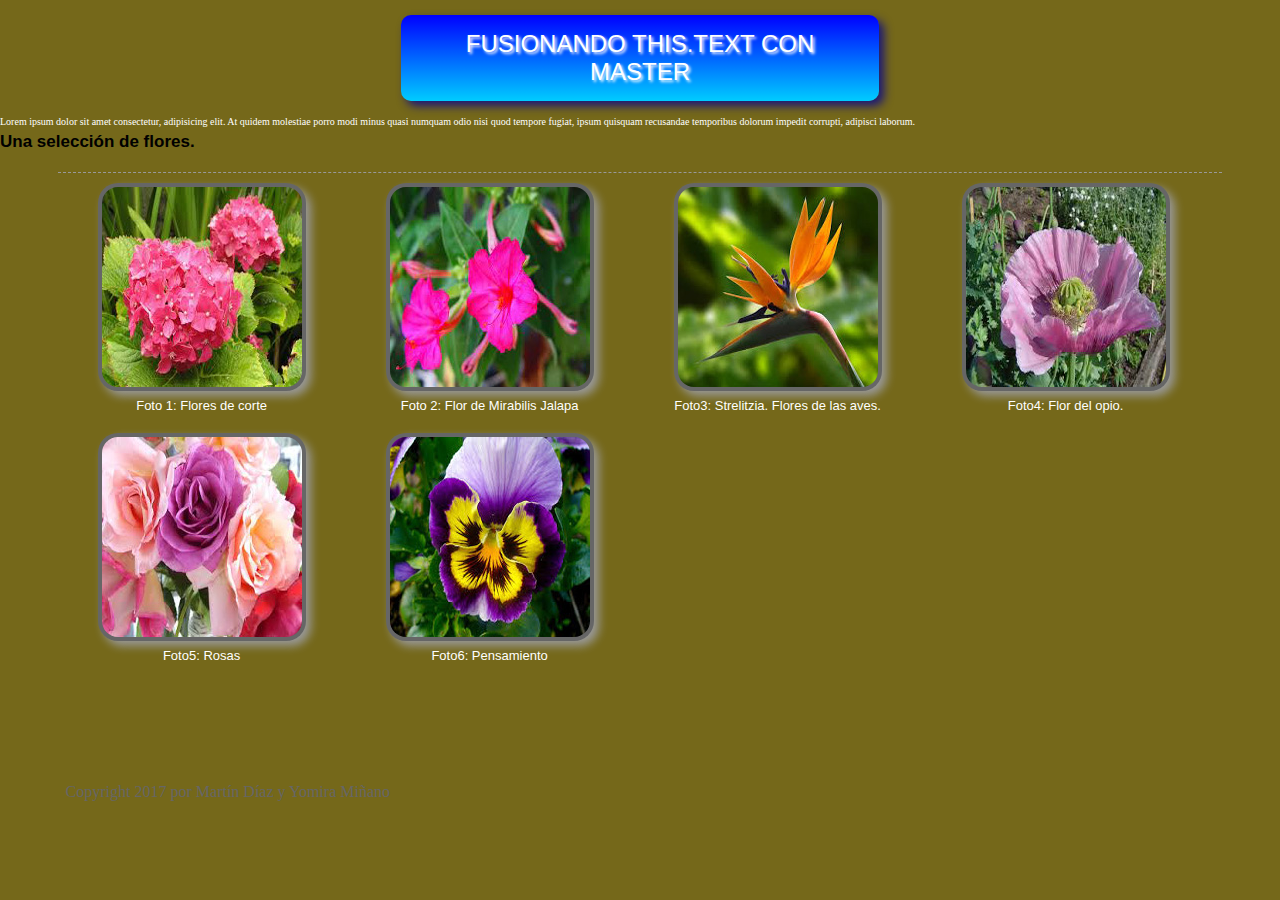
<file: index.html>
<!DOCTYPE HTML>
<html>

<head>
  <meta charset="utf-8">
  <meta name="description" content="Web sencilla de im&aacute;genes">
  <meta name="keywords" content="HTML5, CSS3, JavaScript">
  <title>Flores Píldoras </title>
  <link href="estilosFlores.css" rel="stylesheet"/>

</head>

<body>
  <header>
    <hgroup>
      <h1>FUSIONANDO THIS.TEXT CON MASTER</h1>
      <p>Lorem ipsum dolor sit amet consectetur, adipisicing elit. At quidem molestiae porro modi minus quasi numquam odio nisi quod tempore fugiat, ipsum quisquam recusandae temporibus dolorum impedit corrupti, adipisci laborum.</p>
      <h2>Una selecci&oacute;n de flores.</h2>
    </hgroup>
  </header>

  <section>
    <!-- alt: si la imagen no carga, se mostrará el contenido en este atributo-->
    <figure>
      <img src="imagenes/1.jpg" alt="Flores de corte" width="200" height="200">
      <figcaption>
        Foto 1: Flores de corte <!-- Pié de la foto -->
      </figcaption>
    </figure>
    <figure>
      <img src="imagenes/2.jpg" alt="Mirabilis Jalapa" width="200" height="200">
      <figcaption>
        Foto 2: Flor de Mirabilis Jalapa
      </figcaption>
    </figure>
    <figure>
      <img src="imagenes/3.jpg" alt="Strelitzia" width="200" height="200">
      <figcaption>
        Foto3: Strelitzia. Flores de las aves.
      </figcaption>
    </figure>
    <figure>
      <img src="imagenes/4.jpg" alt="Flor del opio" width="200" height="200">
      <figcaption>
        Foto4: Flor del opio.
      </figcaption>
    </figure>
    <figure>
      <img src="imagenes/5.jpg" alt="Rosas" width="200" height="200">
      <figcaption>
        Foto5: Rosas
      </figcaption>
    </figure>
    <figure>
      <img src="imagenes/6.jpg" alt="Pensamiento" width="200" height="200">
      <figcaption>
        Foto6: Pensamiento
      </figcaption>
    </figure>
    <footer>
      <p>Copyright 2017 por Martín Díaz y Yomira Miñano</p>
    </footer>
  </section>

</body>

</html>
</file>
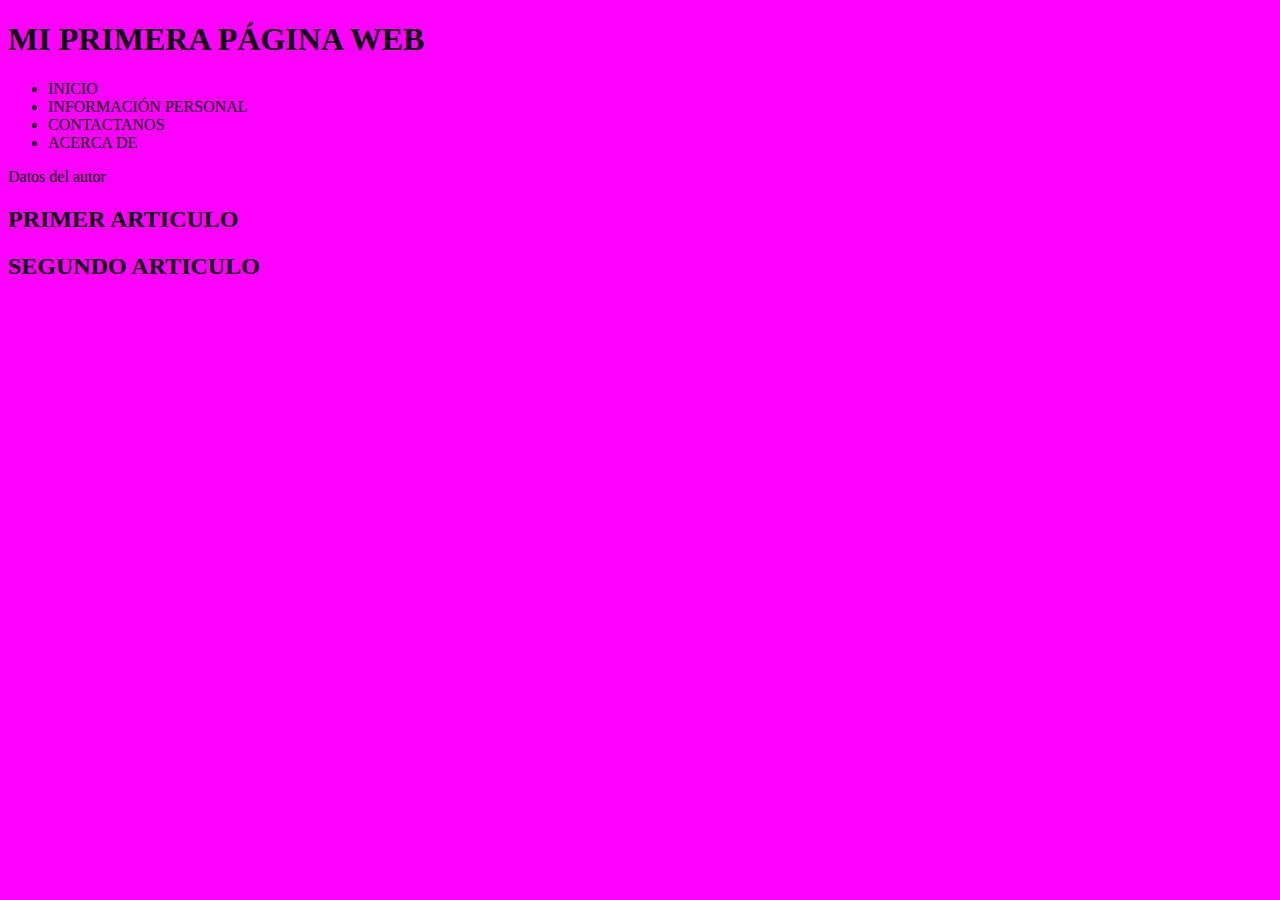
<file: configurandoBrackets.html>
<!DOCTYPE html>
<html lang="es">
<head>
 <meta charset="UTF-8"/>
 <title>index</title>
 <style>
 body{
   background: #ff00ff;
 }
</style>
</head>


<body>
 <header>
   <h1>MI PRIMERA PÁGINA WEB</h1>
 </header>
 <nav>
   <ul>
     <li>INICIO</li>
     <li>INFORMACIÓN PERSONAL</li>
     <li>CONTACTANOS</li>
     <li>ACERCA DE</li>
   </ul>
 </nav>
 <aside>
   <p>Datos del autor</p>
 </aside>
 <section>
   <article>
     <h2>PRIMER ARTICULO</h2>
   </article>
   <article>
     <h2>SEGUNDO ARTICULO</h2>
   </article>
 </section>
 
</body>    
</html>
</file>
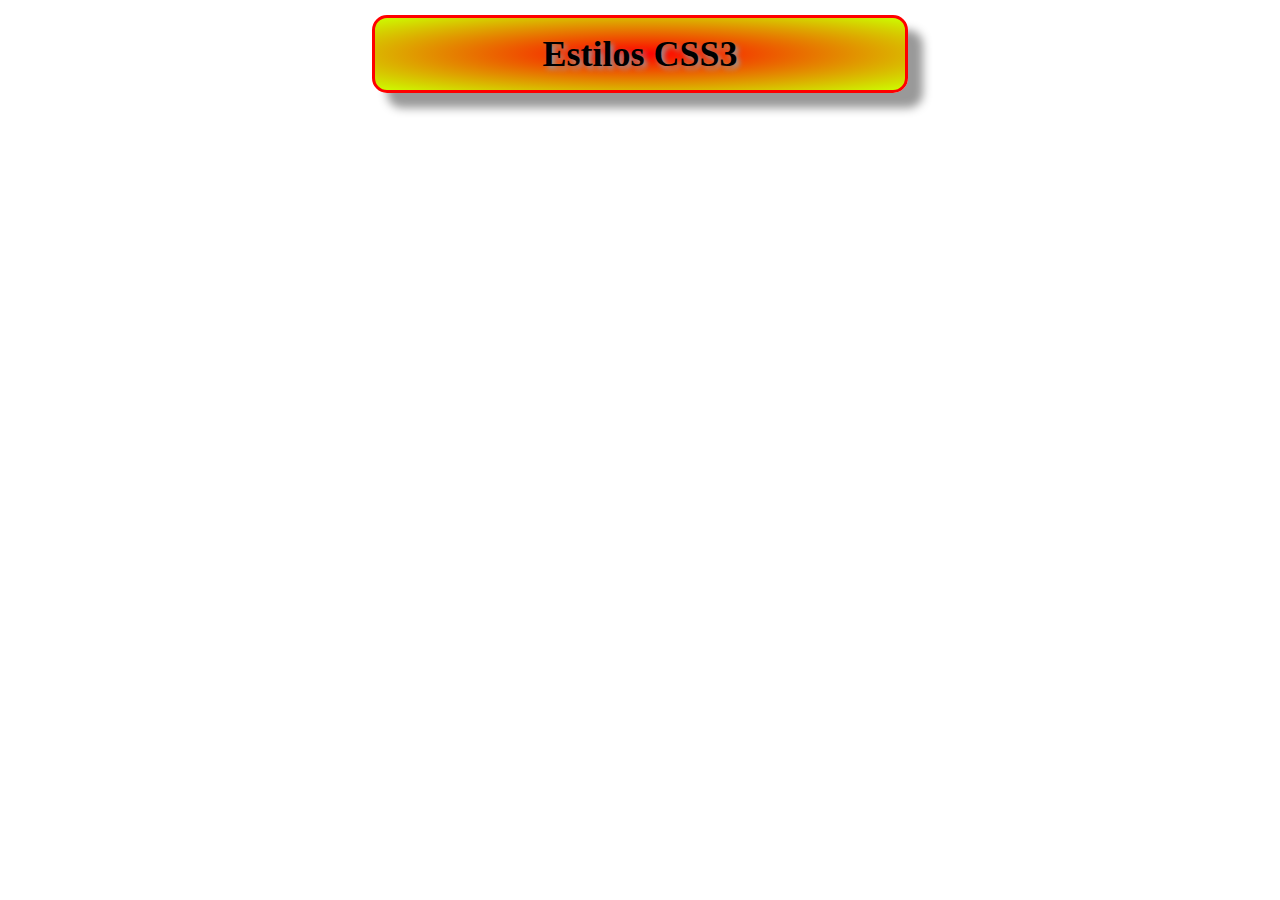
<file: Nuevos Selectores.html>
<!DOCTYPE html>
<html>
    <head>
        <meta charset="utf-8"/>
        <title>Nuevos selectores en css3</title>
        <style>
           /* p:nth-child(even){
                color: #F00;
            }   
            */
            /*p:last-child{
                color: #F00;
            }
            */  
            #principal{
                width: 500px;
                /*background-color: #0F0;*/
                background:-webkit-linear-gradient(left,#00F 20%, #3FF 80%);/*chrome*/
                background:-moz-linear-gradient(top,#00F, #3FF);/*Mozilla*/
                background:-ms-linear-gradient(top,#00F, #3FF);/*Explorer*/
                background:-o-linear-gradient(top,#00F, #3FF);/*Opera*/

                background:-webkit-radial-gradient(center, ellipse #F00, #CF0);
               

                text-align: center;
                margin: 15px auto;
                padding: 15px;
                border: 3px solid #F00;
                border-radius: 15px;
               /*border-radius: 20px 15px 5px 40px;*/
                box-shadow: #999 15px 15px 10px;
                /*outline: 2px dashed blue;
                outline-offset: 10px;*/
                /*-webkit-transform: scale(0.7);*/
                /*-webkit-transform: rotate(5deg);*/
                /*-webkit-transform: skew(25deg);*/
                -webkit-transition: -webkit-transform 1s ease 0.5s;
            }
            
            /*Al pasar el ratón por encima del principal se rota 5 grados*/
            #principal:hover{
                -webkit-transform:rotate(5deg);
            }

           /* 
           #titulo{
                font: bold 36px 'MiPropiaFuente';
                text-shadow: #999 3px 3px 5px;
            }     
            @font-face {
                font-family: 'MiPropiaFuente';
                src: url('BAUHS93.TTF');
            } 
            */
            #titulo{
                font: bold 36px verdana;
                text-shadow: #999 3px 3px 5px;
                color: rgba(0,0,0, 1);
            }     
 
        </style>
    </head>

    <body>
        <header id="principal">
            <span id="titulo">Estilos CSS3</span>
        </header>
    </body>
</html>
</file>
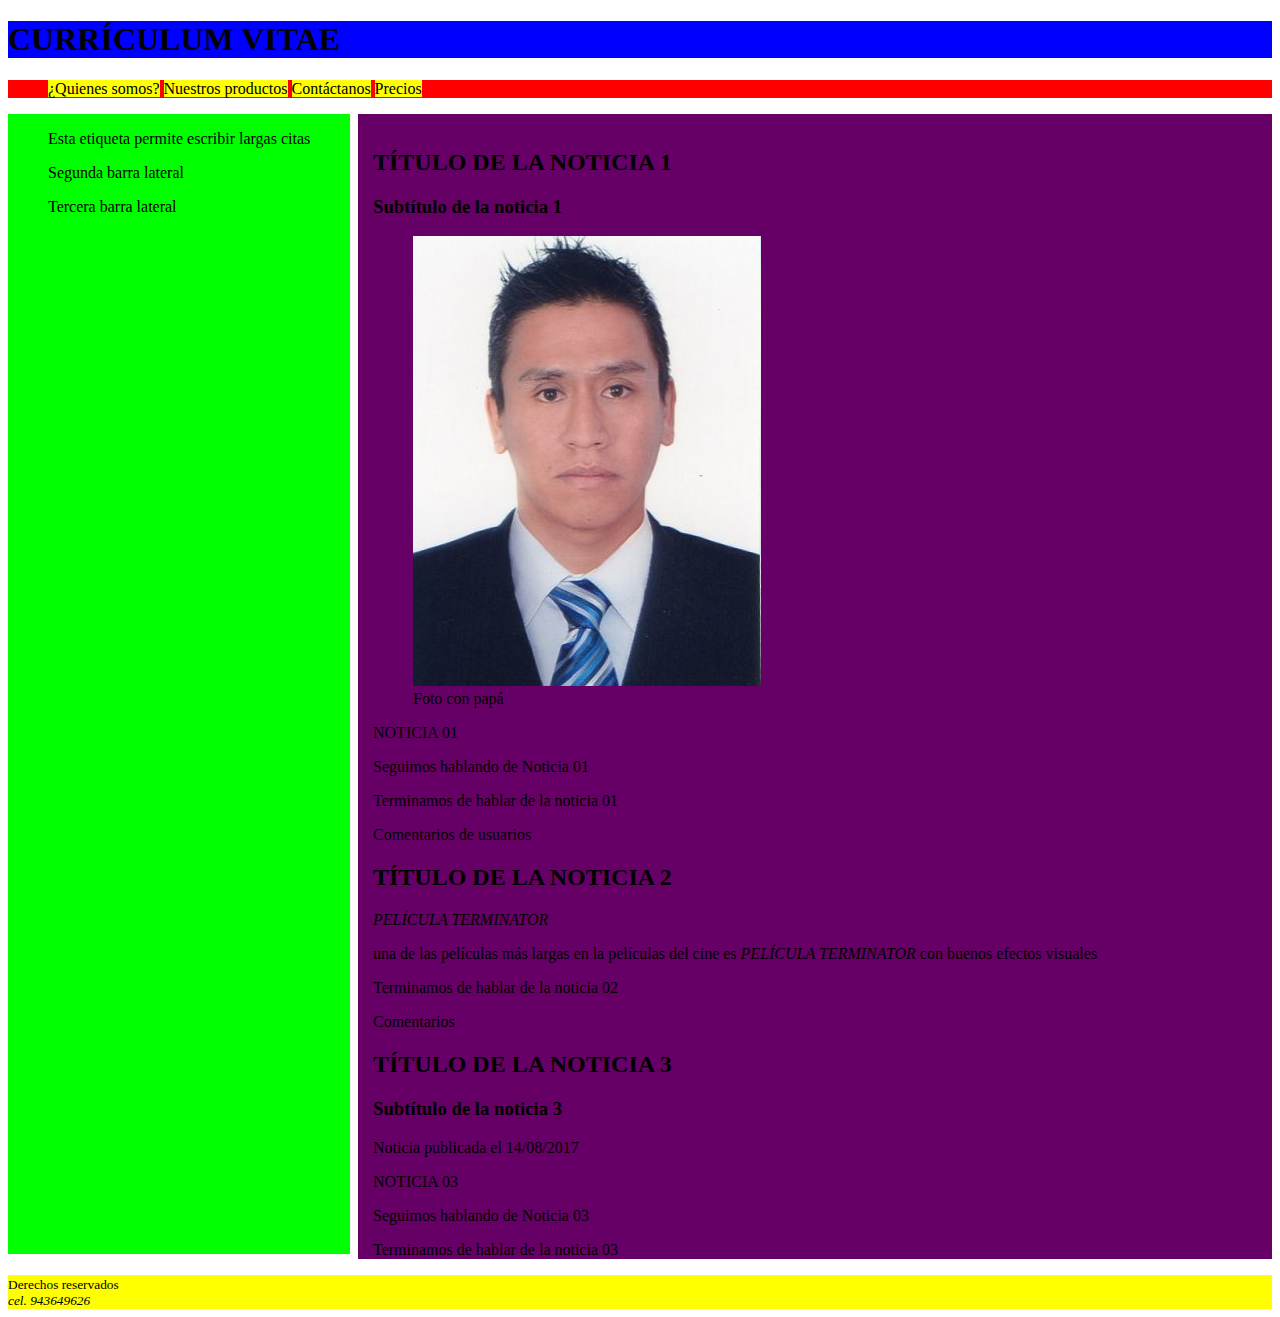
<file: Primera Web.html>
<!DOCTYPE html>
<html lang="es">

<head>
	<meta charset="utf-8" />
	<meta name="description" content="Página de html5" />
	<meta name="keywords" content="html5, css3, Javascritp, diseño web" />

	<title>Curriculum</title>
	<link rel="stylesheet" href="miHojaDeEstilos.css" />


</head>

<body>
	<header id="cabeceraWeb">
		<h1>CURRÍCULUM VITAE</h1>
	</header>

	<nav id="navegacionPrincipal">
		<ul>
			<li>¿Quienes somos?</li>
			<li>Nuestros productos</li>
			<li>Contáctanos</li>
			<li>Precios</li>
		</ul>
	</nav>

	<aside id="barraLateral">
		<blockquote>Esta etiqueta permite escribir largas citas</blockquote>
		<blockquote>Segunda barra lateral</blockquote>
		<blockquote>Tercera barra lateral</blockquote>
	</aside>

	<section id="contenidoPrincipal">
		<article>
			<header>
				<hgroup>
					<h2>TÍTULO DE LA NOTICIA 1</h2>
					<h3>Subtítulo de la noticia 1</h3>
				</hgroup>
			</header>

			<figure>
				<img src="imagenes/martin.jpg" />
				<figcaption> <!-- Muestra pié de título a la foto-->
					Foto con papá
				</figcaption>
			</figure>

			<p>NOTICIA 01</p>
			<p>Seguimos hablando de Noticia 01</p>
			<p>Terminamos de hablar de la noticia 01</p>

			<footer>
				<p>Comentarios de usuarios</p>
			</footer>
		</article>
		<article>
			<header>
				<h2>TÍTULO DE LA NOTICIA 2</h2>
			</header>

			<p><cite>PELÍCULA TERMINATOR</cite></p>
			<p>una de las películas más largas en la películas del cine es
				<cite>PELÍCULA TERMINATOR</cite> con buenos efectos visuales</p>
			<p>Terminamos de hablar de la noticia 02</p>

			<footer>
				<p>Comentarios</p>
			</footer>
		</article>
		<article>
			<header>
				<hgroup>
					<h2>TÍTULO DE LA NOTICIA 3</h2>
					<h3>Subtítulo de la noticia 3</h3>
				</hgroup>
				<time datetime="2017/08/14" pubdate>Noticia publicada el 14/08/2017</time>
			</header>
			<p>NOTICIA 03</p>
			<p>Seguimos hablando de Noticia 03</p>
			<p>Terminamos de hablar de la noticia 03</p>
		</article>
	</section>

	<footer id="piePrincipal">
		<small>Derechos reservados <address>cel. 943649626</address></small>
	</footer>

</body>

</html>
</file>
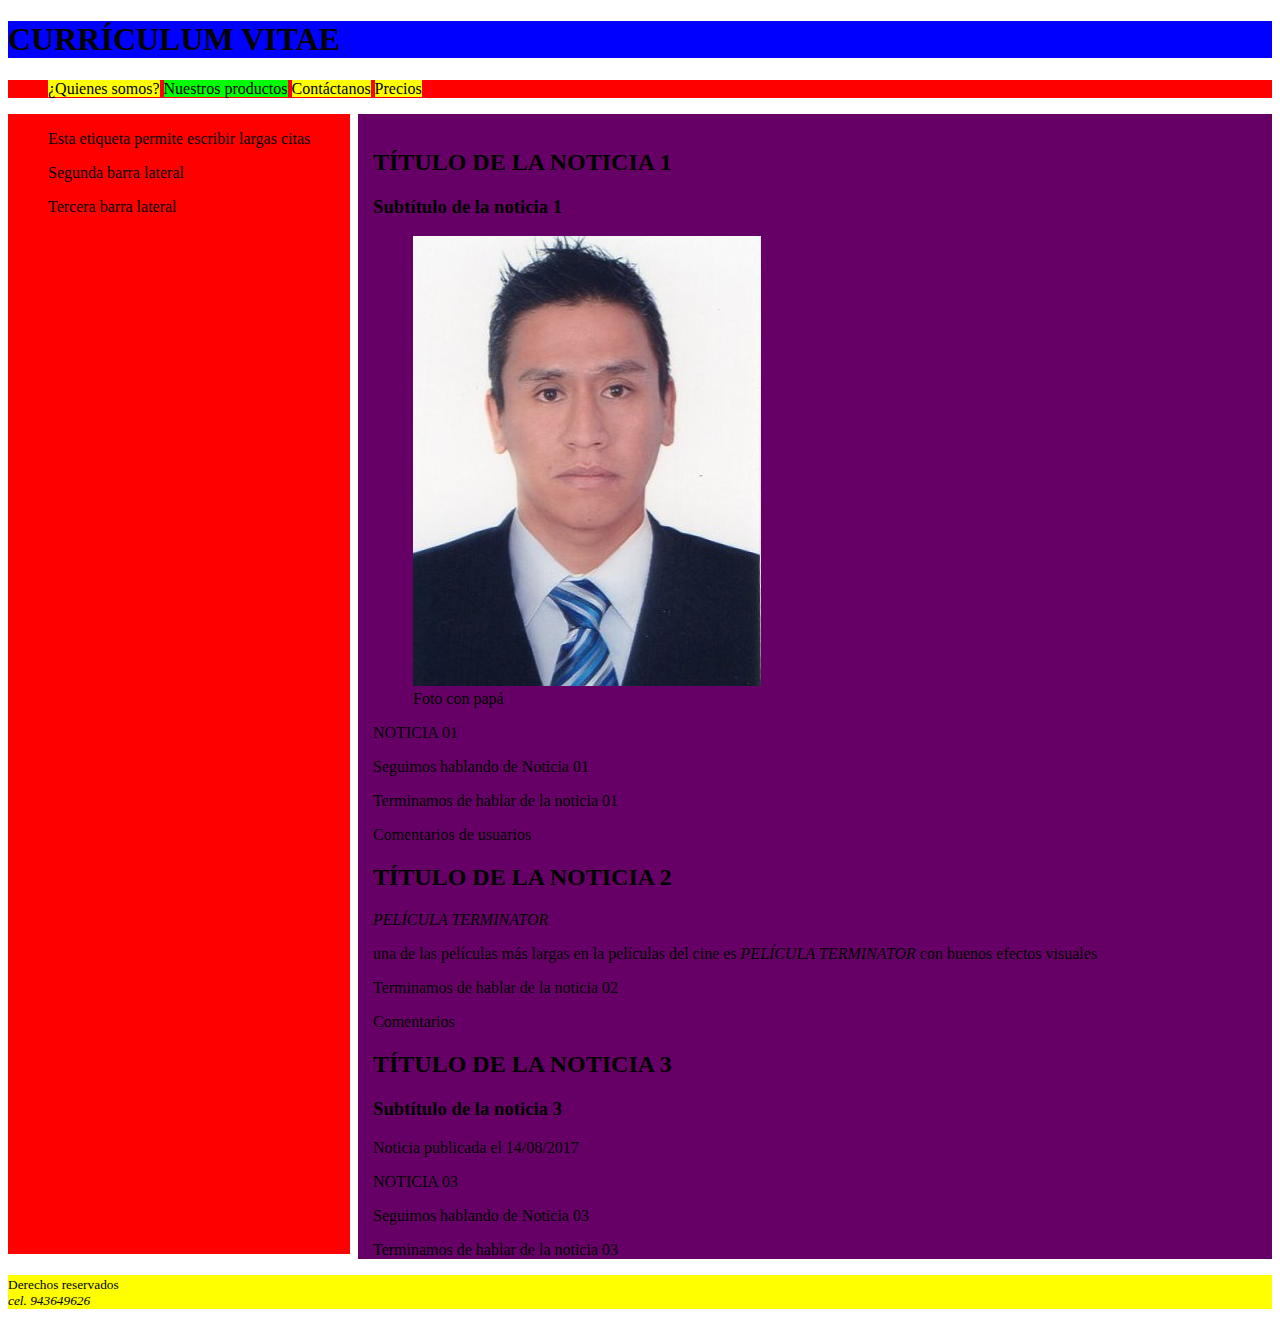
<file: Segunda Web.html>
<!DOCTYPE html>
<html lang="es">

<head>
	<meta charset="utf-8" />
	<meta name="description" content="Página de html5" />
	<meta name="keywords" content="html5, css3, Javascritp, diseño web" />

	<title>Segunda Página Web - sin archivo externo css3</title>
	<link rel="stylesheet" href="miHojaDeEstilos.css" />

	<style>
		#barraLateral{
			background-color: #F00;
		}
	</style>
</head>

<body>
	<header id="cabeceraWeb">
		<h1>CURRÍCULUM VITAE</h1>
	</header>

	<nav id="navegacionPrincipal">
		<ul>
			<li>¿Quienes somos?</li>
			<li style="background-color: #0F0">Nuestros productos</li>
			<li>Contáctanos</li>
			<li>Precios</li>
		</ul>
	</nav>

	<aside id="barraLateral">
		<blockquote>Esta etiqueta permite escribir largas citas</blockquote>
		<blockquote>Segunda barra lateral</blockquote>
		<blockquote>Tercera barra lateral</blockquote>
	</aside>

	<section id="contenidoPrincipal">
		<article>
			<header>
				<hgroup>
					<h2>TÍTULO DE LA NOTICIA 1</h2>
					<h3>Subtítulo de la noticia 1</h3>
				</hgroup>
			</header>

			<figure>
				<img src="imagenes/martin.jpg" />
				<figcaption>
					Foto con papá
				</figcaption>
			</figure>

			<p>NOTICIA 01</p>
			<p>Seguimos hablando de Noticia 01</p>
			<p>Terminamos de hablar de la noticia 01</p>

			<footer>
				<p>Comentarios de usuarios</p>
			</footer>
		</article>
		<article>
			<header>
				<h2>TÍTULO DE LA NOTICIA 2</h2>
			</header>

			<p><cite>PELÍCULA TERMINATOR</cite></p>
			<p>una de las películas más largas en la películas del cine es
				<cite>PELÍCULA TERMINATOR</cite> con buenos efectos visuales</p>
			<p>Terminamos de hablar de la noticia 02</p>

			<footer>
				<p>Comentarios</p>
			</footer>
		</article>
		<article>
			<header>
				<hgroup>
					<h2>TÍTULO DE LA NOTICIA 3</h2>
					<h3>Subtítulo de la noticia 3</h3>
				</hgroup>
				<time datetime="2017/08/14" pubdate>Noticia publicada el 14/08/2017</time>
			</header>
			<p>NOTICIA 03</p>
			<p>Seguimos hablando de Noticia 03</p>
			<p>Terminamos de hablar de la noticia 03</p>
		</article>
	</section>

	<footer id="piePrincipal">
		<small>Derechos reservados <address>cel. 943649626</address></small>
	</footer>

</body>

</html>
</file>
<file: estilosFlores.css>
html, body, h1, h2, h3, h4, h5, h6, p, ol, ul, li, pre, code, 
address, variable, form, fieldset, blockquote {
    padding: 0;
    margin: 0;
    font-size: 100%;
    font-weight: normal;
}
table { border-collapse: collapse; border-spacing: 0; }
td, th, caption { font-weight: normal; text-align: left; }
img, fieldset { border: 0; }
ol { padding-left: 1.4em; list-style: decimal; }
ul { padding-left: 1.4em; list-style:square; }
q:before, q:after { content:''; 
}
/*Fin del reset css*/

body{
    font-size: 62.5%;
    background: rgb(117, 104, 26);
    color: white;
}
h1{
    font: normal 2.4em Verdana, Geneva, Sans-serif;
    background: -webkit-linear-gradient(top,#00F, #0CF );
    width: 35%;
    border-radius: 10px;
    margin: 15px auto;
    text-align: center;
    padding: 15px;
    color: #FFF;
    box-shadow: #1A1679 5px 5px 10px;
    text-shadow: #FFF 2px 2px 3px;
}
h2{
    font: bold 1.7em Verdana, Geneva, Sans-serif;
    margin: 0;
    padding: 5px 0px 5px 0px;
    color: #000;
}
section{
    width: 91%;
    border-top: 1px dashed #999;
    margin: 15px auto;
}
figure{
    float: left;
}
figure img{
    padding: 4px;
    background: #666;
    border-radius: 20px;
    -webkit-transition: -webkit-transform 0.4s ease-out 0.2s;
    box-shadow: #999 5px 5px 10px;
}
figure img:hover{
    -webkit-transform:scale(1.2);
}
figcaption{
    font-family: Arial, Helvetica, sans-serif;
    font-size: 1.3em;
    text-align: center;
    margin-top: 5px;
}
footer{
    clear: both;
    padding-top:  100px;
}
footer p{
    font: 1.6em Gerogia, "Time New Roman", Times, serif;
    color: #666;
    margin: 10px 8px;
}
</file>
<file: miHojaDeEstilos.css>
#cabeceraWeb{
    background-color: #00F;
}

#navegacionPrincipal{
    background-color: #F00;
}

#barraLateral{
    background-color: #0F0;
    float: left;
    height: 1140px;
}
#contenidoPrincipal{
    background-color: #606;
    margin-left: 350px;
    padding-left: 15px;
    padding-top: 15px;
}
#piePrincipal{
    background-color: #FF0;
    clear: both;
    margin-top: 15px;
}
li{
    background-color: #FF0;
    display: inline;
}
</file>
